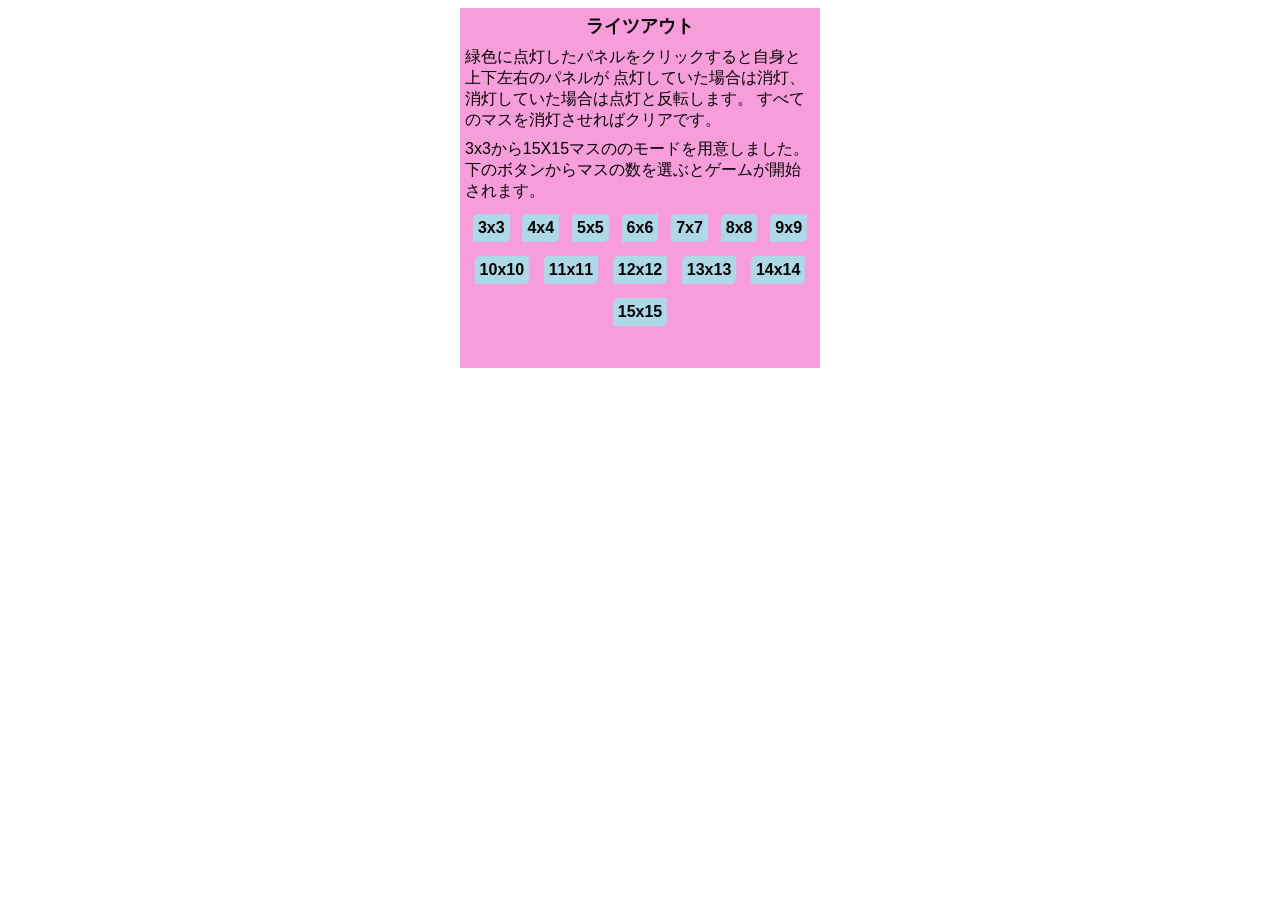
<file: game1.html>
<!DOCTYPE html>
<html lang="ja">
<head>
    <meta charset="UTF-8">
    <meta name="viewport" content="width=device-width, initial-scale=1.0">
    <title>ライツアウト</title>
    <link rel="stylesheet" href="./css/game1.css">
</head>
<body>
    <main>
        <div id="modal">
            <h1>ライツアウト</h1>
            <p>緑色に点灯したパネルをクリックすると自身と上下左右のパネルが
            点灯していた場合は消灯、消灯していた場合は点灯と反転します。
            すべてのマスを消灯させればクリアです。</p>
            <P>3x3から15X15マスののモードを用意しました。下のボタンからマスの数を選ぶとゲームが開始されます。</P>

            <div id="selects">
                <div id="3" class="select">3x3</div>
                <div id="4" class="select">4x4</div>
                <div id="5" class="select">5x5</div>
                <div id="6" class="select">6x6</div>
                <div id="7" class="select">7x7</div>
                <div id="8" class="select">8x8</div>
                <div id="9" class="select">9x9</div>
                <div id="10" class="select">10x10</div>
                <div id="11" class="select">11x11</div>
                <div id="12" class="select">12x12</div>
                <div id="13" class="select">13x13</div>
                <div id="14" class="select">14x14</div>
                <div id="15" class="select">15x15</div>
            </div>
        </div>
        <div id="end" class="hide">
            <p>クリア！！！</p>
            <p id="reset" onclick="window.location.reload()">Click Reset</p>
        </div>


        <table id="board"></table>
    </main>
    
    <script src="./js/game1.js"></script>
</body>
</html>
</file>
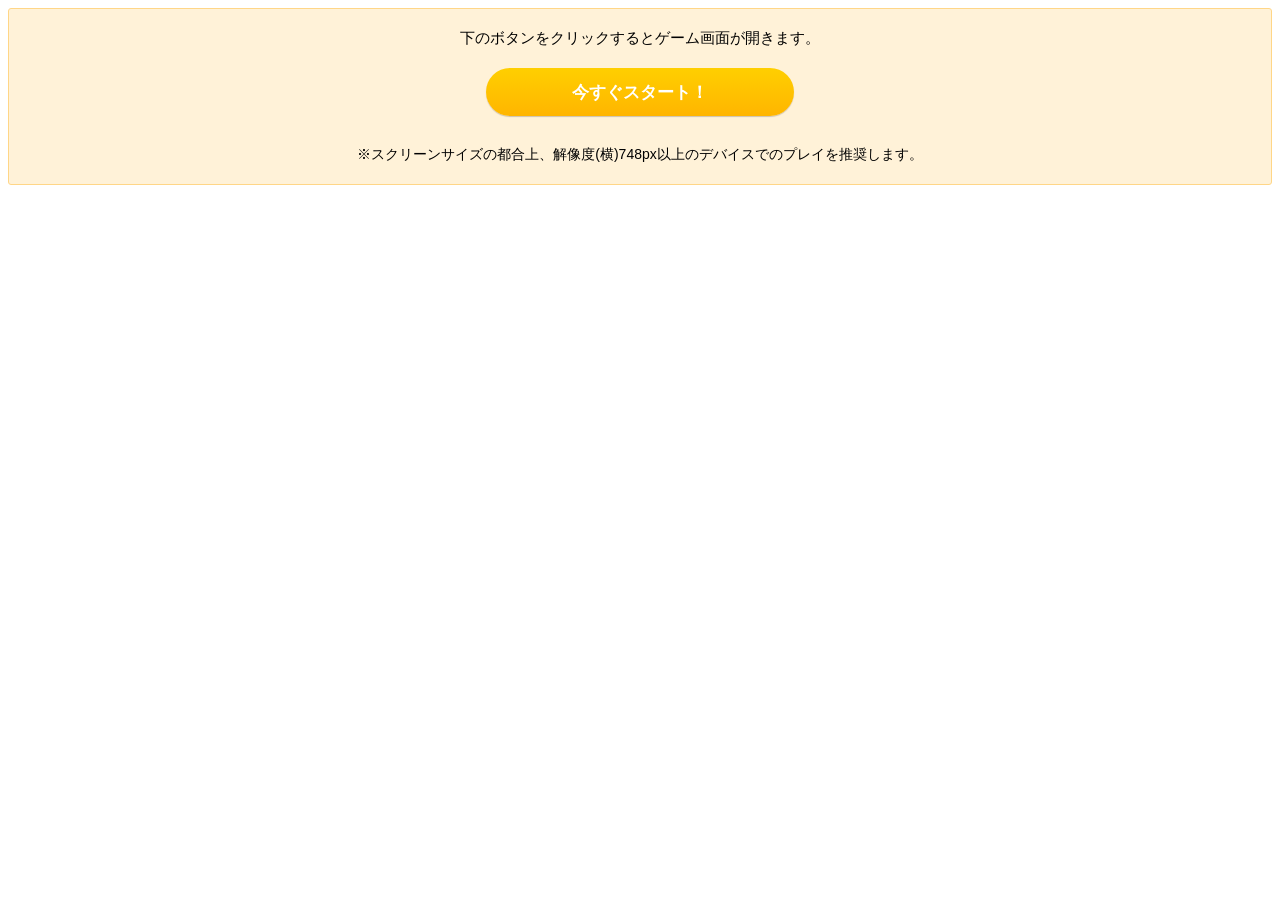
<file: game2.html>
<!DOCTYPE html>
<html lang="ja">
<head>
  <meta charset="UTF-8">
  <meta name="viewport" content="width=device-width, initial-scale=1.0">
  <link rel="stylesheet" href="./css/game2.css">
  <title>タイピングゲーム</title>
</head>
<body>
  <!-- Typing game -->
<div id="typing-start">
  <p>下のボタンをクリックするとゲーム画面が開きます。</p>
  <button id="open-button" type="button">今すぐスタート！</button>
  <p class="note">※スクリーンサイズの都合上、解像度(横)748px以上のデバイスでのプレイを推奨します。</p>
  <noscript>
    <p class="msg">本ゲームをプレイするにはJavaScriptを有効化してください。</p>
  </noscript>
</div>
<div id="game-screen">
  <div id="game-header">
    <div class="description">タイピングゲーム</div>
    <button id="close-button1" type="button">閉じる</button>
  </div>
  <div id="game-body">
    <div id="game-view1">
      <div id="game-title">ボカロの名前タイピングゲーム</div>
      <div id="game-explain"></div>
      <button id="start-button" type="button">スタート</button>
      <div id="game-func">
        <span>ローマ字表示(R)</span>
        <div class="switch-btn">
          <button class="on-btn btn show" type="button">ON</button>
          <button class="off-btn btn" type="button">OFF</button>
        </div>
        <span>かな表示(K)</span>
        <div class="switch-btn">
          <button class="on-btn btn show" type="button">ON</button>
          <button class="off-btn btn" type="button">OFF</button>
        </div>
        <span>キーガイド(G)</span>
        <div class="switch-btn">
          <button class="on-btn btn show" type="button">ON</button>
          <button class="off-btn btn" type="button">OFF</button>
        </div>
        <span>WPM表示(W)</span>
        <div class="switch-btn">
          <button class="on-btn btn show" type="button">ON</button>
          <button class="off-btn btn" type="button">OFF</button>
        </div>
        <span>スピードバー(S)</span>
        <div class="switch-btn">
          <button class="on-btn btn show" type="button">ON</button>
          <button class="off-btn btn" type="button">OFF</button>
        </div>
      </div>
    </div>
    <div id="game-view2">
      <div id="text-container">
        <div id="miss-type-screen"></div>
        <div id="start-msg">
          <p>日本語入力モードをオフにしてください</p>
          <p><em>スペースキーで開始</em></p>
          <p>（終了はEscキーです）</p>
        </div>
        <div id="example"></div>
        <div id="kana"></div>
        <div id="sentence"></div>
        <div id="progress-bar"></div>
        <div id="current-wpm"></div>
        <div id="speed-bar">
          <div class="cover"></div>
        </div>
      </div>
      <div id="virtual-keyboard">
        <div class="deco_key1"></div>
        <div class="key_1">1</div>
        <div class="key_2">2</div>
        <div class="key_3">3</div>
        <div class="key_4">4</div>
        <div class="key_5">5</div>
        <div class="key_6">6</div>
        <div class="key_7">7</div>
        <div class="key_8">8</div>
        <div class="key_9">9</div>
        <div class="key_0">0</div>
        <div class="key_hyphen">-</div>
        <div class="deco_key2"></div>
        <div class="deco_key3"></div>
        <div class="deco_key4"></div>
        <div class="deco_key5"></div>
        <div class="key_q">Q</div>
        <div class="key_w">W</div>
        <div class="key_e">E</div>
        <div class="key_r">R</div>
        <div class="key_t">T</div>
        <div class="key_y">Y</div>
        <div class="key_u">U</div>
        <div class="key_i">I</div>
        <div class="key_o">O</div>
        <div class="key_p">P</div>
        <div class="key_atmark">@</div>
        <div class="deco_key6"></div>
        <div class="key_Enter"></div>
        <div class="deco_key7"></div>
        <div class="key_a">A</div>
        <div class="key_s">S</div>
        <div class="key_d">D</div>
        <div class="key_f">F</div>
        <div class="key_g">G</div>
        <div class="key_h">H</div>
        <div class="key_j">J</div>
        <div class="key_k">K</div>
        <div class="key_l">L</div>
        <div class="key_semicolon">;</div>
        <div class="key_colon">:</div>
        <div class="deco_key8"></div>
        <div class="key_lShift">shift</div>
        <div class="key_z">Z</div>
        <div class="key_x">X</div>
        <div class="key_c">C</div>
        <div class="key_v">V</div>
        <div class="key_b">B</div>
        <div class="key_n">N</div>
        <div class="key_m">M</div>
        <div class="key_comma">,</div>
        <div class="key_period">.</div>
        <div class="key_slash">/</div>
        <div class="deco_key9"></div>
        <div class="key_rShift">shift</div>
        <div class="deco_key10"></div>
        <div class="deco_key11"></div>
        <div class="deco_key12"></div>
        <div class="deco_key13"></div>
        <div class="key_space">space</div>
        <div class="deco_key14"></div>
        <div class="deco_key15"></div>
        <div class="deco_key16"></div>
        <div class="deco_key17"></div>
        <div class="deco_key18"></div>
      </div>
    </div>
    <div id="game-result">
      <div id="current-result">
        <div class="result-title">今回のタイピング結果</div>
        <div id="example-list"></div>
        <div class="result-data"></div>
      </div>
      <div id="prev-result">
        <div class="result-title">前回の結果</div>
        <div class="result-data"></div>
      </div>
      <div id="result-comment">
        <div class="container">---</div>
      </div>
      <div id="btn-area">
        <button id="replay-button" class="btn" type="button">もう1回</button>
        <button id="close-button2" class="btn" type="button">閉じる</button>
      </div>
    </div>
  </div>
</div>

<script src="./js/game2.js"></script>
</body>
</html>
</file>
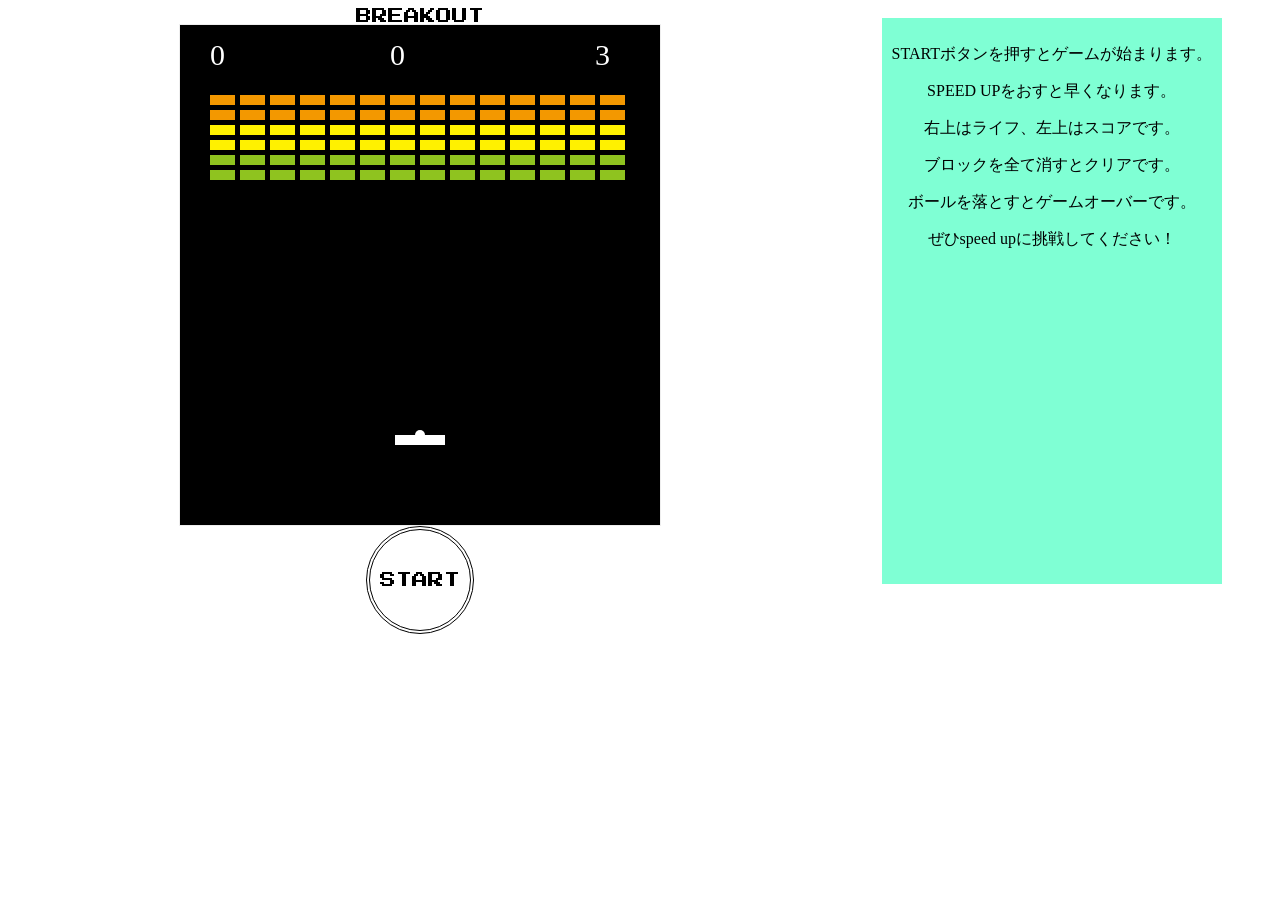
<file: game3.html>
<!DOCTYPE html>
<html lang="ja">
<head>
  <meta charset="UTF-8">
  <link rel="stylesheet" href="./css/game3.css">
  <meta name="viewport" content="width=device-width, initial-scale=1.0">
  <title>ブロック崩し</title>
</head>
<body>
  <div class="container">
    <div class="breakout">
      <header>BREAKOUT</header>
      <canvas id="canvas" width="480" height="500"></canvas>
      <a id="start" onclick="gameButton();startTimer()" class="btn-circle-border-double">START</a>
      <audio id="soundBrick" src="https://taira-komori.jpn.org/sfxr/sfxrse/02laser/shoot01.mp3"       type="audio/mp3" preload="auto"></audio>
      <audio id="soundBar"   src="https://taira-komori.jpn.org/sfxr/sfxrse/02laser/shoot03.mp3"       type="audio/mp3" preload="auto"></audio>
      <audio id="soundFail"  src="https://taira-komori.jpn.org/sfxr/sfxrse/04powerup/powerdown02.mp3" type="audio/mp3" preload="auto"></audio>
      <audio id="soundUp"    src="https://taira-komori.jpn.org/sfxr/sfxrse/04powerup/powerup05.mp3"   type="audio/mp3" preload="auto"></audio>
    </div>
    <div class="explanation">
      <p>STARTボタンを押すとゲームが始まります。</p>
      <p>SPEED UPをおすと早くなります。</p>
      <p>右上はライフ、左上はスコアです。</p>
      <p>ブロックを全て消すとクリアです。</p>
      <p>ボールを落とすとゲームオーバーです。</p>
      <p>ぜひspeed upに挑戦してください！</p>
    </div>
  </div>


  <script src="./js/game3.js"></script>
</body>
</html>
</file>
<file: css/game1.css>
body {
  font-family: "Helvetica Neue", Arial, "Hiragino Kaku Gothic ProN",
    "Hiragino Sans", Meiryo, sans-serif;
}
main {
  width: 360px;
  height: 360px;
  position: relative;
  margin: 0 auto;
}

/* start */
#modal {
  position: absolute;
  top: 0;
  left: 0;
  width: 100%;
  height: 100%;
  background: rgba(251, 139, 215, 0.8);
  color: rgb(0, 0, 0);
}
#modal h1{
  font-size: 18px;
  text-align: center;
  color: rgb(0, 0, 0);
  margin: 6px;
}
#modal p{
  padding: 3px;
  margin: 2px;
}
#selects{
  margin: 0 auto;
  display: flex;
  justify-content: space-evenly;
  flex-wrap: wrap;
  width: 350px;
}
.select{
  font-weight: bold;
  border-radius: 5px 1px;
  cursor: pointer;
  background: lightblue;
  color: black;
  padding: 5px;
  margin: 7px 5px;
}
.select:hover{
  background: black;
  color: lightblue;
}
/* game */
#board {
    width: 360px;
    height: 360px;
    border-collapse: collapse;
    background: #e6e6e6;
}
td{
    border: solid 3px white;
}
.lighton{
    background: lightblue;
    animation: fadein .3s;
}

@keyframes fadein{
    0%{
      opacity: 0;
    }
    100%{
      opacity: 1;
    }
}
.lightoff{
    background: lightblue;
    animation: fadeout .3s linear forwards;
}
@keyframes fadeout{
    0%{
      opacity: 1;
    }
    100%{
      opacity: 0;
    }
}
.hide {
  display: none;
}

/* end */
#end {
  user-select: none;
  font-weight: bold;
  position: absolute;
  top: 0;
  left: 0;
  text-align: center;
  width: 100%;
  height: 100%;
  color: white;
}
#end p {
  font-size: 34px;
  margin-top: 100px;
}
#reset{
  cursor: pointer;
}
</file>
<file: css/game2.css>
#typing-start {
    font-family: Meiryo, Arial, sans-serif;
    text-align: center;
    padding: 20px 6px 5px;
    background-color: #fff2d8;
    border: 1px solid #ffd687;
    border-radius: 3px;
  }

  #typing-start p {
    font-size: 15px;
    margin: 0 0 15px;
  }

  #typing-start p+p {
    margin: 0;
  }

  #typing-start .note {
    font-size: 14px;
  }

  #typing-start .msg {
    color: tomato;
  }

  #open-button {
    display: block;
    width: 308px;
    height: 48px;
    font-size: 17px;
    font-weight: bold;
    color: #fff;
    background: linear-gradient(0deg, #ffb500, #ffcf00);
    border: 0;
    border-radius: 3em;
    margin: 20px auto 30px;
    box-shadow: 0 1px 1px rgba(0, 0, 0, .2);
    overflow: hidden;
    cursor: pointer;
    appearance: none;
  }

  #game-overlay {
    position: absolute;
    top: 0;
    left: 0;
    background: #000;
    opacity: .8;
    z-index: 9999;
  }

  #game-screen {
    display: none;
    position: absolute;
    width: 748px;
    background: #fff;
    padding: 0 10px 10px;
    z-index: 10000;
  }

  #game-screen,
  #game-screen * {
    font-family: Meiryo, Arial, sans-serif;
    box-sizing: border-box;
  }

  #game-screen ul {
    list-style-type: none;
    padding: 0;
    margin: 0;
  }

  #game-header {
    position: relative;
    height: 40px;
    border-bottom: 1px solid #cacaca;
    margin: 0 0 5px;
  }

  #close-button1 {
    position: absolute;
    top: 6px;
    right: 0;
    width: 63px;
    height: 27px;
    font-size: 11px;
    font-weight: bold;
    color: #777;
    background: linear-gradient(0deg, #eee, #fff);
    padding: 1px 5px;
    border: 1px solid #ccc;
    border-radius: 3px;
    cursor: pointer;
    appearance: none;
  }

  #close-button1:before {
    content: "";
    display: inline-block;
    width: 12px;
    height: 12px;
    background-image: url('data:image/svg+xml;utf-8,<svg xmlns="http://www.w3.org/2000/svg" viewBox="0 0 352 512"><!-- Font Awesome Free 5.15.4 by @fontawesome - https://fontawesome.com License - https://fontawesome.com/license/free (Icons: CC BY 4.0, Fonts: SIL OFL 1.1, Code: MIT License) --><path d="M242.72 256l100.07-100.07c12.28-12.28 12.28-32.19 0-44.48l-22.24-22.24c-12.28-12.28-32.19-12.28-44.48 0L176 189.28 75.93 89.21c-12.28-12.28-32.19-12.28-44.48 0L9.21 111.45c-12.28 12.28-12.28 32.19 0 44.48L109.28 256 9.21 356.07c-12.28 12.28-12.28 32.19 0 44.48l22.24 22.24c12.28 12.28 32.2 12.28 44.48 0L176 322.72l100.07 100.07c12.28 12.28 32.2 12.28 44.48 0l22.24-22.24c12.28-12.28 12.28-32.19 0-44.48L242.72 256z" fill="%23777"/></svg>');
    background-size: contain;
    background-repeat: no-repeat;
    margin-right: 2px;
    vertical-align: -0.2em;
  }

  #close-button1:hover {
    background: linear-gradient(180deg, #eee, #fff);
  }

  #game-header .description {
    height: 40px;
    font-size: 18px;
    color: #7b7a7a;
    line-height: 40px;
    margin: 0 0 0 5px;
  }

  #game-banner {
    width: 728px;
    height: 90px;
    margin: 0 auto 5px;
  }

  #game-banner a {
    display: block;
    width: 100%;
    height: 100%;
  }

  #game-body {
    display: table;
    width: 728px;
    height: 470px;
    color: #636363;
  }

  #game-view1 {
    position: relative;
    display: table-cell;
    text-align: center;
    vertical-align: middle;
  }

  #game-title {
    font-size: 24px;
  }

  #game-explain {
    font-size: 15px;
    padding: 0 24px;
    margin: 12px 0 74px;
  }

  #start-button {
    width: 160px;
    height: 45px;
    line-height: 45px;
    text-align: center;
    color: #fff;
    font-size: 14px;
    font-weight: bold;
    background: #057fff;
    border: 0;
    border-radius: 3px;
    margin: 0 auto;
    cursor: pointer;
    appearance: none;
  }

  #game-func {
    position: absolute;
    bottom: 0;
    left: 50%;
    transform: translateX(-50%);
    height: 28px;
    line-height: 26px;
    background-color: #f3f3f3;
    padding: 0 12px;
    border-radius: 3px;
    border: 1px solid #d9d9d9;
    white-space: nowrap;
  }

  #game-func>span {
    display: inline-block;
    font-size: 11px;
  }

  #game-func .switch-btn {
    display: inline-block;
    position: relative;
    width: 36px;
    height: 16px;
    vertical-align: middle;
    margin-right: 6px;
    overflow: hidden;
  }

  #game-func .switch-btn:last-child {
    margin-right: 0;
  }

  #game-func .switch-btn .btn {
    position: absolute;
    display: none;
    top: 0;
    left: 0;
    width: 36px;
    height: 16px;
    line-height: 15px;
    letter-spacing: 0.5px;
    font-size: 11px;
    color: #fff;
    text-align: center;
    border: 0;
    border-radius: 3px;
    overflow: hidden;
    cursor: pointer;
    appearance: none;
  }

  #game-func .switch-btn .on-btn {
    background-color: #2a89ff;
  }

  #game-func .switch-btn .off-btn {
    background-color: #ff4032;
  }

  .show {
    display: block !important;
  }

  #game-view2 {
    display: none;
  }

  #text-container {
    position: relative;
    max-width: 610px;
    height: 172px;
    border: 1px solid #d8d8d8;
    margin: 0 auto 10px;
    overflow: hidden;
  }

  #miss-type-screen {
    position: absolute;
    top: 0;
    left: 0;
    width: 100%;
    height: 100%;
    background-color: rgba(255, 0, 0, 0.2);
    opacity: 0;
  }

  #miss-type-screen.missed {
    animation: miss .2s;
  }

  #start-msg {
    position: absolute;
    top: 0;
    left: 0;
    width: 100%;
    font-size: 14px;
    text-align: center;
    line-height: 170%;
    padding-top: 46px;
  }

  #start-msg p {
    padding: 0;
    margin: 0 0 4px;
  }

  #start-msg em {
    font-size: 24px;
    font-style: normal;
    color: #ff9c00;
  }

  #countdown {
    position: absolute;
    top: 50%;
    left: 50%;
    color: #ff9c00;
    font-size: 80px;
    transform: translateX(-50%) translateY(-50%);
  }

  #example {
    position: absolute;
    left: 15px;
    top: 36px;
    width: 580px;
    height: 36px;
    font-size: 30px;
    line-height: 36px;
    overflow: hidden;
    font-variant-ligatures: no-common-ligatures;
  }

  #example>div {
    position: absolute;
    top: 0;
    left: 0;
    height: 30px;
    white-space: nowrap;
  }

  #kana {
    position: absolute;
    left: 15px;
    top: 73px;
    width: 580px;
    height: 24px;
    font-size: 20px;
    line-height: 24px;
    overflow: hidden;
    font-variant-ligatures: no-common-ligatures;
  }

  #kana>div {
    position: absolute;
    top: 0;
    left: 0;
    height: 20px;
    white-space: nowrap;
  }

  #sentence {
    position: absolute;
    left: 15px;
    top: 102px;
    width: 580px;
    height: 30px;
    font-size: 26px;
    line-height: 26px;
    overflow: hidden;
    text-transform: uppercase;
    font-variant-ligatures: no-common-ligatures;
  }

  #sentence>div {
    position: absolute;
    top: 0;
    left: 0;
    height: 30px;
    white-space: nowrap;
  }

  #sentence .typed {
    color: #ffd0a6;
  }

  #progress-bar {
    position: absolute;
    bottom: 1px;
    left: 5px;
    width: calc(100% - 10px);
    height: 4px;
    background-color: #bcbcbc;
    transform-origin: left top;
  }

  #current-wpm {
    display: none;
    position: absolute;
    top: 5px;
    right: 10px;
  }

  #speed-bar {
    display: none;
    position: absolute;
    top: 2px;
    left: 5px;
    width: calc(100% - 10px);
    height: 3px;
    background: linear-gradient(90deg, #87cefa, #ff6347);
    transform-origin: left top;
  }

  .cover {
    top: 0;
    right: 0;
    height: 3px;
    background: #fff;
    transform-origin: right top;
  }

  #virtual-keyboard {
    position: relative;
    width: 610px;
    margin: 0 auto;
  }

  #virtual-keyboard div {
    position: absolute;
    width: 36px;
    height: 36px;
    border: 1px solid #d8d8d8;
    border-radius: 3px;
    font-weight: bold;
    font-size: 16px;
    line-height: 34px;
    text-align: center;
    overflow: hidden;
  }

  #virtual-keyboard div.key_1 {
    top: 0;
    left: 41px;
  }

  #virtual-keyboard div.key_2 {
    top: 0;
    left: 82px;
  }

  #virtual-keyboard div.key_3 {
    top: 0;
    left: 123px;
  }

  #virtual-keyboard div.key_4 {
    top: 0;
    left: 164px;
  }

  #virtual-keyboard div.key_5 {
    top: 0;
    left: 205px;
  }

  #virtual-keyboard div.key_6 {
    top: 0;
    left: 246px;
  }

  #virtual-keyboard div.key_7 {
    top: 0;
    left: 287px;
  }

  #virtual-keyboard div.key_8 {
    top: 0;
    left: 328px;
  }

  #virtual-keyboard div.key_9 {
    top: 0;
    left: 369px;
  }

  #virtual-keyboard div.key_0 {
    top: 0;
    left: 410px;
  }

  #virtual-keyboard div.key_hyphen {
    top: 0;
    left: 451px;
  }

  #virtual-keyboard div.deco_key2 {
    top: 0;
    left: 492px;
  }

  #virtual-keyboard div.deco_key3 {
    top: 0;
    left: 533px;
  }

  #virtual-keyboard div.deco_key4 {
    top: 0;
    left: 574px;
  }

  #virtual-keyboard div.deco_key5 {
    top: 41px;
    width: 56px;
  }

  #virtual-keyboard div.key_q {
    top: 41px;
    left: 61px;
  }

  #virtual-keyboard div.key_w {
    top: 41px;
    left: 102px;
  }

  #virtual-keyboard div.key_e {
    top: 41px;
    left: 143px;
  }

  #virtual-keyboard div.key_r {
    top: 41px;
    left: 184px;
  }

  #virtual-keyboard div.key_t {
    top: 41px;
    left: 225px;
  }

  #virtual-keyboard div.key_y {
    top: 41px;
    left: 266px;
  }

  #virtual-keyboard div.key_u {
    top: 41px;
    left: 307px;
  }

  #virtual-keyboard div.key_i {
    top: 41px;
    left: 348px;
  }

  #virtual-keyboard div.key_o {
    top: 41px;
    left: 389px;
  }

  #virtual-keyboard div.key_p {
    top: 41px;
    left: 430px;
  }

  #virtual-keyboard div.key_atmark {
    top: 41px;
    left: 471px;
  }

  #virtual-keyboard div.deco_key6 {
    top: 41px;
    left: 512px;
  }

  #virtual-keyboard div.key_Enter {
    top: 41px;
    left: 553px;
    width: 57px;
    height: 77px;
    clip-path: polygon(0 0, 100% 0, 100% 100%, 21px 100%, 21px 36px, 0 36px);
  }

  #virtual-keyboard div.key_Enter:after {
    position: absolute;
    display: block;
    content: "";
    top: 34px;
    left: 0;
    width: 20px;
    height: 41px;
    border-top: 1px solid #d8d8d8;
    border-right: 1px solid #d8d8d8;
  }

  #virtual-keyboard div.deco_key7 {
    top: 82px;
    width: 76px;
  }

  #virtual-keyboard div.key_a {
    top: 82px;
    left: 81px;
  }

  #virtual-keyboard div.key_s {
    top: 82px;
    left: 122px;
  }

  #virtual-keyboard div.key_d {
    top: 82px;
    left: 163px;
  }

  #virtual-keyboard div.key_f {
    top: 82px;
    left: 204px;
  }

  #virtual-keyboard div.key_g {
    top: 82px;
    left: 245px;
  }

  #virtual-keyboard div.key_h {
    top: 82px;
    left: 286px;
  }

  #virtual-keyboard div.key_j {
    top: 82px;
    left: 327px;
  }

  #virtual-keyboard div.key_k {
    top: 82px;
    left: 368px;
  }

  #virtual-keyboard div.key_l {
    top: 82px;
    left: 409px;
  }

  #virtual-keyboard div.key_semicolon {
    top: 82px;
    left: 450px;
  }

  #virtual-keyboard div.key_colon {
    top: 82px;
    left: 491px;
  }

  #virtual-keyboard div.deco_key8 {
    top: 82px;
    left: 532px;
  }

  #virtual-keyboard div.key_lShift {
    top: 123px;
    left: 0;
    width: 96px;
  }

  #virtual-keyboard div.key_z {
    top: 123px;
    left: 101px;
  }

  #virtual-keyboard div.key_x {
    top: 123px;
    left: 142px;
  }

  #virtual-keyboard div.key_c {
    top: 123px;
    left: 183px;
  }

  #virtual-keyboard div.key_v {
    top: 123px;
    left: 224px;
  }

  #virtual-keyboard div.key_b {
    top: 123px;
    left: 265px;
  }

  #virtual-keyboard div.key_n {
    top: 123px;
    left: 306px;
  }

  #virtual-keyboard div.key_m {
    top: 123px;
    left: 347px;
  }

  #virtual-keyboard div.key_comma {
    top: 123px;
    left: 388px;
  }

  #virtual-keyboard div.key_period {
    top: 123px;
    left: 429px;
  }

  #virtual-keyboard div.key_slash {
    top: 123px;
    left: 470px;
  }

  #virtual-keyboard div.deco_key9 {
    top: 123px;
    left: 511px;
  }

  #virtual-keyboard div.key_rShift {
    top: 123px;
    left: 552px;
    width: 58px;
  }

  #virtual-keyboard div.deco_key10 {
    top: 164px;
    left: 0;
    width: 56px;
  }

  #virtual-keyboard div.deco_key11 {
    top: 164px;
    left: 61px;
  }

  #virtual-keyboard div.deco_key12 {
    top: 164px;
    left: 102px;
  }

  #virtual-keyboard div.deco_key13 {
    top: 164px;
    left: 143px;
  }

  #virtual-keyboard div.key_space {
    top: 164px;
    left: 184px;
    width: 181px;
  }

  #virtual-keyboard div.deco_key14 {
    top: 164px;
    left: 370px;
  }

  #virtual-keyboard div.deco_key15 {
    top: 164px;
    left: 411px;
  }

  #virtual-keyboard div.deco_key16 {
    top: 164px;
    left: 452px;
    width: 56px;
  }

  #virtual-keyboard div.deco_key17 {
    top: 164px;
    left: 513px;
  }

  #virtual-keyboard div.deco_key18 {
    top: 164px;
    left: 554px;
    width: 56px;
  }

  #virtual-keyboard div.active {
    background-color: #ff9c00 !important;
    border-color: #ff9c00 !important;
    color: #fff !important;
  }

  #game-result {
    display: none;
    width: 728px;
  }

  #current-result {
    position: relative;
    float: left;
    width: 590px;
    height: 337px;
    border: 1px solid #d0d0d0;
    margin: 0 0 12px;
  }

  #game-result .result-title {
    height: 37px;
    font-size: 15px;
    font-weight: bold;
    line-height: 37px;
    overflow: hidden;
    margin: 0;
    padding: 0 0 0 10px;
  }

  #current-result .result-title {
    color: #027fff;
    border-bottom: 1px solid #d0d0d0;
  }

  #example-list {
    position: absolute;
    top: 49px;
    left: 12px;
    width: 376px;
    height: 274px;
    padding: 10px;
    overflow: auto;
    border: 1px solid #d0d0d0;
  }

  #example-list ul {
    width: 354px;
  }

  #example-list ul li {
    font-size: 16px;
    margin-bottom: 12px;
    overflow-wrap: break-word;
  }

  #example-list .sentence {
    text-transform: uppercase;
  }

  #example-list .miss {
    color: #f00;
  }

  #game-result .result-data {
    position: absolute;
    width: 188px;
    height: 298px;
    top: 37px;
    right: 0;
    padding: 12px 11px 0 11px;
    background: #f7f7f7;
  }

  #game-result .result-data ul li {
    position: relative;
    border-bottom: 1px solid #d0d0d0;
  }

  #game-result .result-data ul li .title {
    position: absolute;
    font-size: 11px;
    height: 32px;
    line-height: 32px;
    top: 0;
    left: 0;
  }

  #game-result .result-data ul li .data {
    color: #027fff;
    font-size: 14px;
    height: 32px;
    line-height: 32px;
    width: 166px;
    text-align: right;
    font-weight: bold;
    padding-right: 6px;
  }

  #game-result .result-data ul li:last-child .data {
    text-transform: uppercase;
  }

  #prev-result {
    position: relative;
    width: 138px;
    height: 337px;
    float: right;
    border-top: 1px solid #d0d0d0;
    border-right: 1px solid #d0d0d0;
    border-bottom: 1px solid #d0d0d0;
  }

  #prev-result .result-title {
    border-bottom: 1px solid #d0d0d0;
  }

  #prev-result .result-data {
    width: 137px;
  }

  #prev-result .result-data ul li .data {
    width: 115px;
  }

  #result-comment {
    position: relative;
    width: 728px;
    height: 53px;
    text-align: center;
    border: 1px solid #d0d0d0;
    margin: 12px 0 0;
    clear: both;
  }

  #result-comment .container {
    position: absolute;
    width: 726px;
    font-size: 14px;
    top: 50%;
    left: 0;
    transform: translateY(-50%);
    padding: 0 18px;
  }

  #btn-area {
    position: relative;
    margin: 18px 0 0;
  }

  #game-result .btn {
    position: absolute;
    display: block;
    width: 129px;
    height: 39px;
    color: #fff;
    font-size: 14px;
    text-align: center;
    line-height: 39px;
    overflow: hidden;
    border-radius: 3px;
    cursor: pointer;
    border: 0;
    appearance: none;
  }

  #replay-button {
    top: 0;
    right: 289px;
    background-color: #027fff;
  }

  #close-button2 {
    top: 0;
    right: 0;
    color: #7b7a7a !important;
    background-color: #f4f5f5;
  }

  #miss-only-button {
    top: 0;
    left: 164px;
    background-color: #23c21f;
  }

  @keyframes miss {
    0% {
      opacity: 1;
    }

    100% {
      opacity: 0;
    }
  }
</file>
<file: css/game3.css>
@import url('https://fonts.googleapis.com/css?family=Press+Start+2P&display=swap');

.container{
  display: flex;
}

.explanation {
  text-align: center;
  background-color: aquamarine;
  margin: 10px 50px 50px 50px;
  padding: 10px;
  width: auto;
  height: auto;
}

.breakout {
  text-align: center;
  margin: auto;
  font-family: 'Press Start 2P', cursive;
}
canvas {
  background: #000;
  display: block;
  border: solid 1.0px #eeeeee;
  margin:  auto;
}
.btn-circle-border-double {
  display: inline-block;
  text-decoration: none;
  color: #000000;
  width: 100px;
  height: 100px;
  line-height: 100px;
  border-radius: 50%;
  border: double 4px #000000;
  text-align: center;
  overflow: hidden;
  transition: .6s;
}
.btn-circle-border-double:hover {
  -webkit-transform: rotateY(360deg);
  transform: rotateY(360deg);
}
</file>
